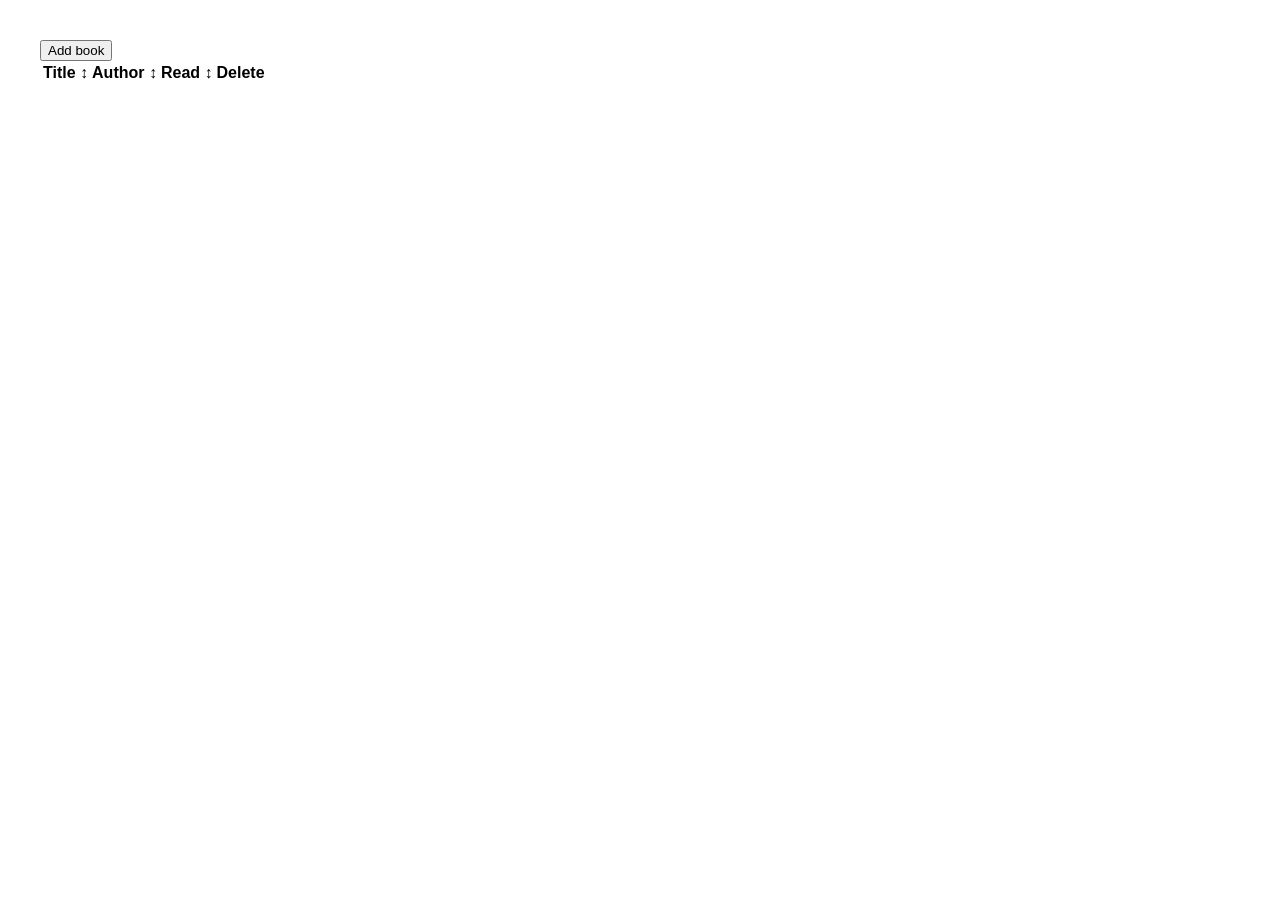
<file: index.html>
<!DOCTYPE html>
<html>
  <head>
    <link rel = "stylesheet" href="style.css"></style>
  </head>
    
<body>
  <button id="addBook" type="button">Add book</button>

  <dialog id="form">
    <h2>Add a book</h2>

    Title <input type="text" id="title" placeholder="Title of the book">
    Author <input type="text" id="author" placeholder="Name of the author">
    
    <div class="checkbox-container">
      <input type="checkbox" class="read" id="read">
      <label for="read">I have read the book</label>
    </div>
    <button id="submit" type="button">Submit</button>
    <button id="cancel" type="button">Cancel</button>
  </dialog>

  <table>  
    <thead>
      <tr>
        <th scope="col" onclick="sortBy('title')"> Title  <i class="sort-icon" id="icon-title">↕</i></th>
        <th scope="col" onclick="sortBy('author')">Author <i class="sort-icon" id="icon-author">↕</i></th>
        <th scope="col" onclick="sortBy('read')">  Read   <i class="sort-icon" id="icon-read">↕</i></th>
        <th scope="col">Delete</th>
      </tr>
    </thead>
    <tbody>
    </tbody>
  </table>

<script src = "script.js"></script>
</body>
</html>
</file>
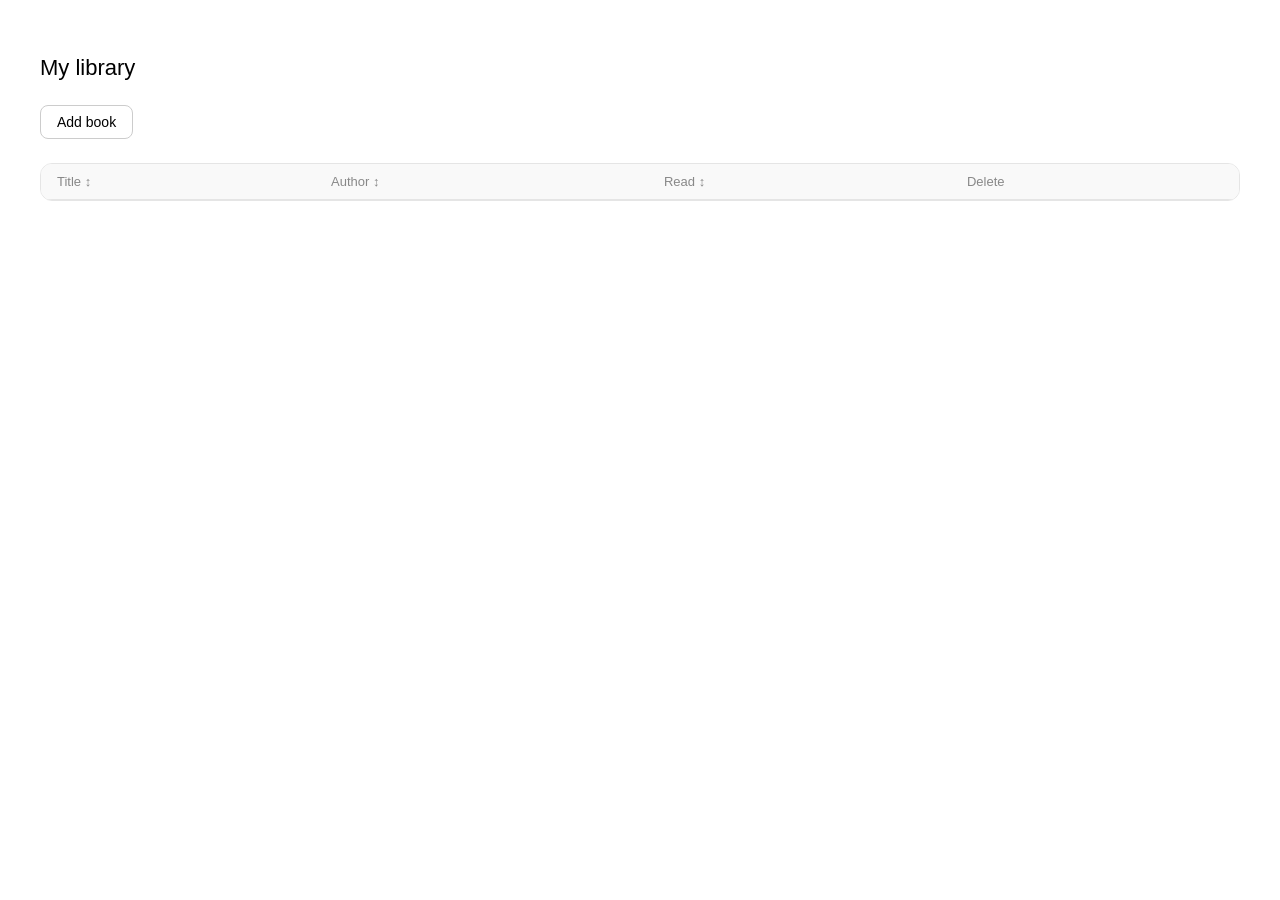
<file: Library/index.html>
<!DOCTYPE html>
<html>
  <head>
    <link rel = "stylesheet" href="style.css"></style>
  </head>
    
<body>
  <h1>My library</h1>
  <button id="addBook" type="button">Add book</button>

  <dialog id="form">
    <h2>Add a book</h2>

    Title <input type="text" id="title" placeholder="Title of the book">
    Author <input type="text" id="author" placeholder="Name of the author">
    
    <div class="checkbox-container">
      <input type="checkbox" class="read" id="read">
      <label for="read">I have read the book</label>
    </div>
    <button id="submit" type="button">Submit</button>
    <button id="cancel" type="button">Cancel</button>
  </dialog>

  <div class="table-wrap">
    <table>  
      <thead>
        <tr>
          <th scope="col" onclick="sortBy('title')"> Title  <i class="sort-icon" id="icon-title">↕</i></th>
          <th scope="col" onclick="sortBy('author')">Author <i class="sort-icon" id="icon-author">↕</i></th>
          <th scope="col" onclick="sortBy('read')">  Read   <i class="sort-icon" id="icon-read">↕</i></th>
          <th scope="col">Delete</th>
        </tr>
      </thead>
      <tbody>
      </tbody>
    </table>
  </div>

<script src = "script.js"></script>
</body>
</html>
</file>
<file: style.css>
* {
  box-sizing: border-box; 
}

body {
  font-family: sans-serif;
  padding: 2rem;
}

#addBook{
  padding: auto;
}

dialog {
    flex-direction: column;
    gap: 10px;
    padding: 2rem;
    border-radius: 8px;
    border: 1px solid #ccc;
    width: 400px;
}

.checkbox-container {
    display: flex;
    align-items: center;
    gap: 8px;
}
</file>
<file: Library/style.css>
* {
  box-sizing: border-box;
}

body {
  font-family: sans-serif;
  padding: 2rem;
}

h1 {
  font-size: 22px;
  font-weight: 500;
  margin-bottom: 1.5rem;
}

#addBook {
  display: flex;
  align-items: center;
  gap: 6px;
  padding: 8px 16px;
  border-radius: 8px;
  border: 1px solid #ccc;
  background: white;
  font-size: 14px;
  cursor: pointer;
  margin-bottom: 1.5rem;
}

/* ---- Tableau ---- */

.table-wrap {
  border: 1px solid #e5e5e5;
  border-radius: 12px;
  overflow: hidden;
}

table {
  width: 100%;
  border-collapse: collapse;
  font-size: 14px;
}

thead {
  background: #f9f9f9;
}

th {
  padding: 10px 16px;
  text-align: left;
  font-weight: 500;
  color: #888;
  font-size: 13px;
  border-bottom: 1px solid #e5e5e5;
  cursor: pointer;
}

td {
  padding: 12px 16px;
  border-bottom: 1px solid #e5e5e5;
}

tr:last-child td {
  border-bottom: none;
}

tr:hover td {
  background: #f9f9f9;
}

.badge {
  display: inline-block;
  padding: 2px 10px;
  border-radius: 999px;
  font-size: 12px;
  font-weight: 500;
  cursor: pointer;
}

.badge-read {
  background: #EAF3DE;
  color: #3B6D11;
}

.badge-unread {
  background: #F1EFE8;
  color: #5F5E5A;
}
</file>
